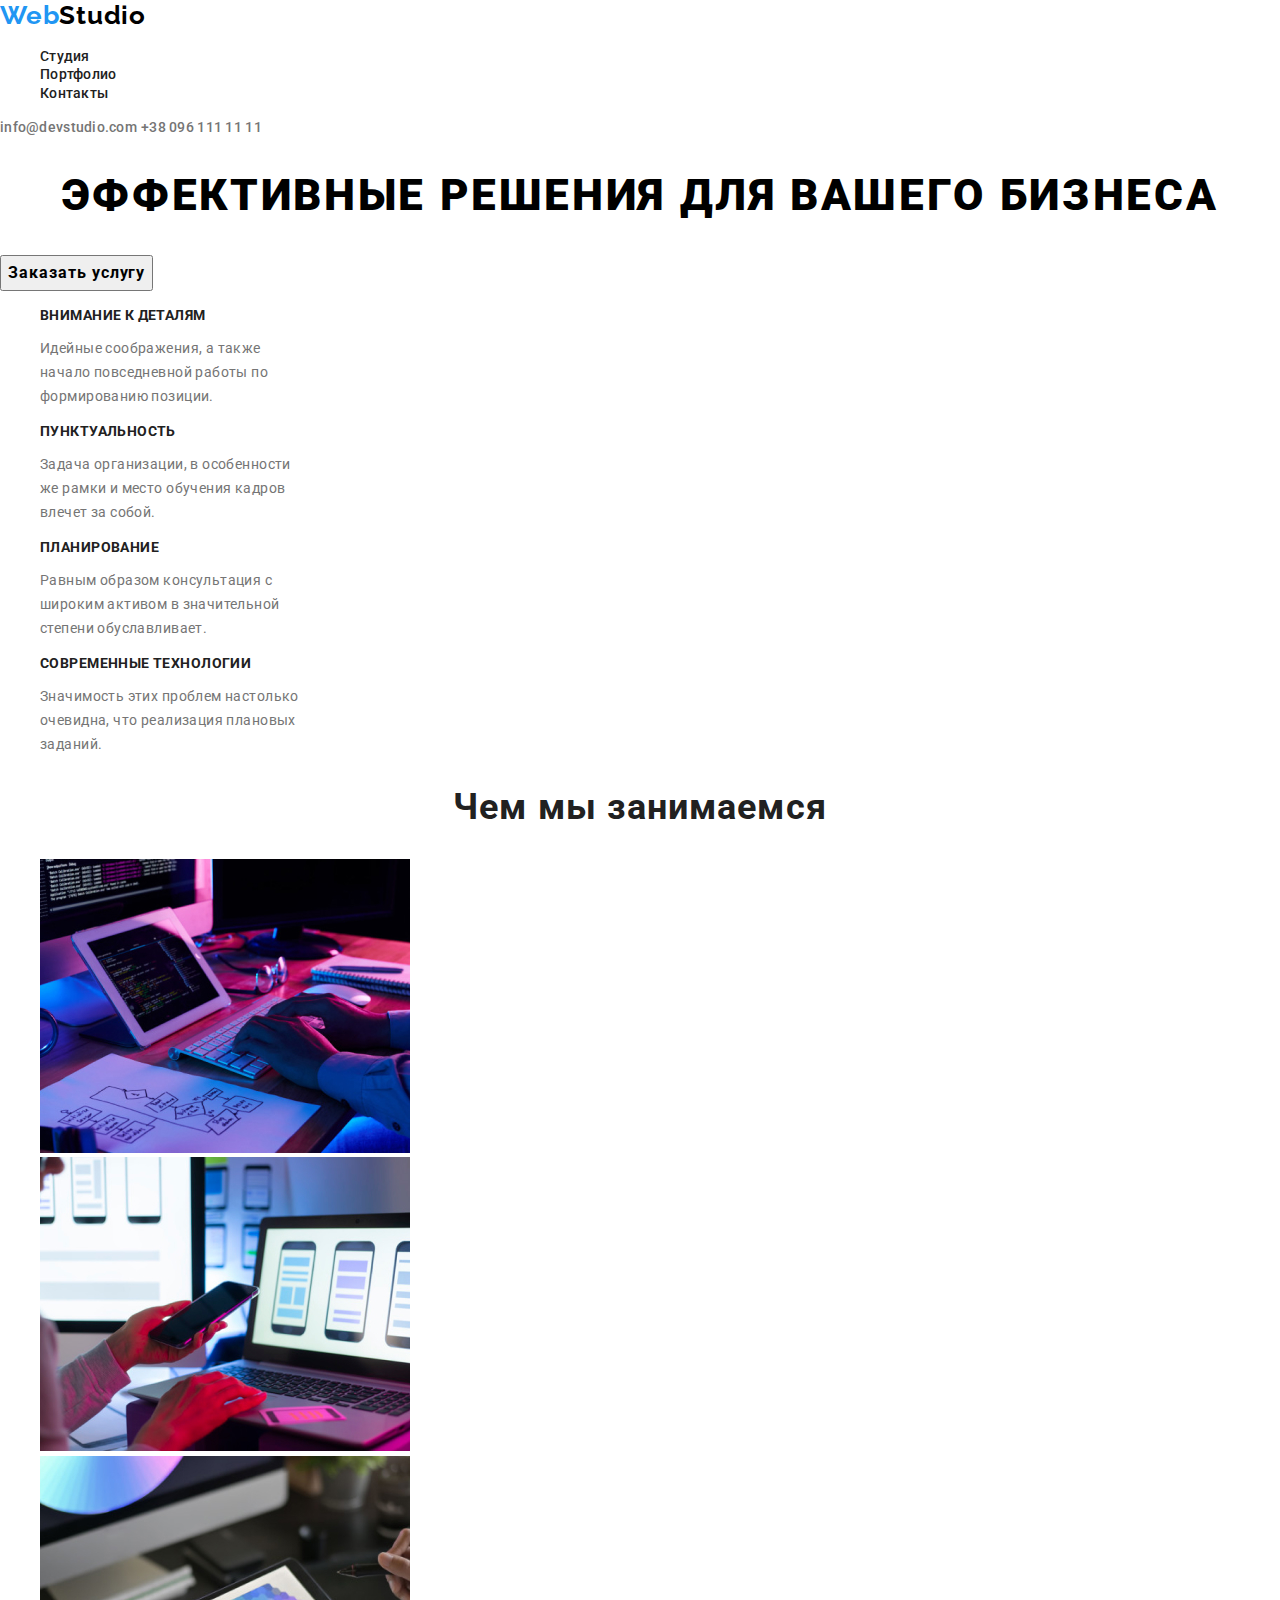
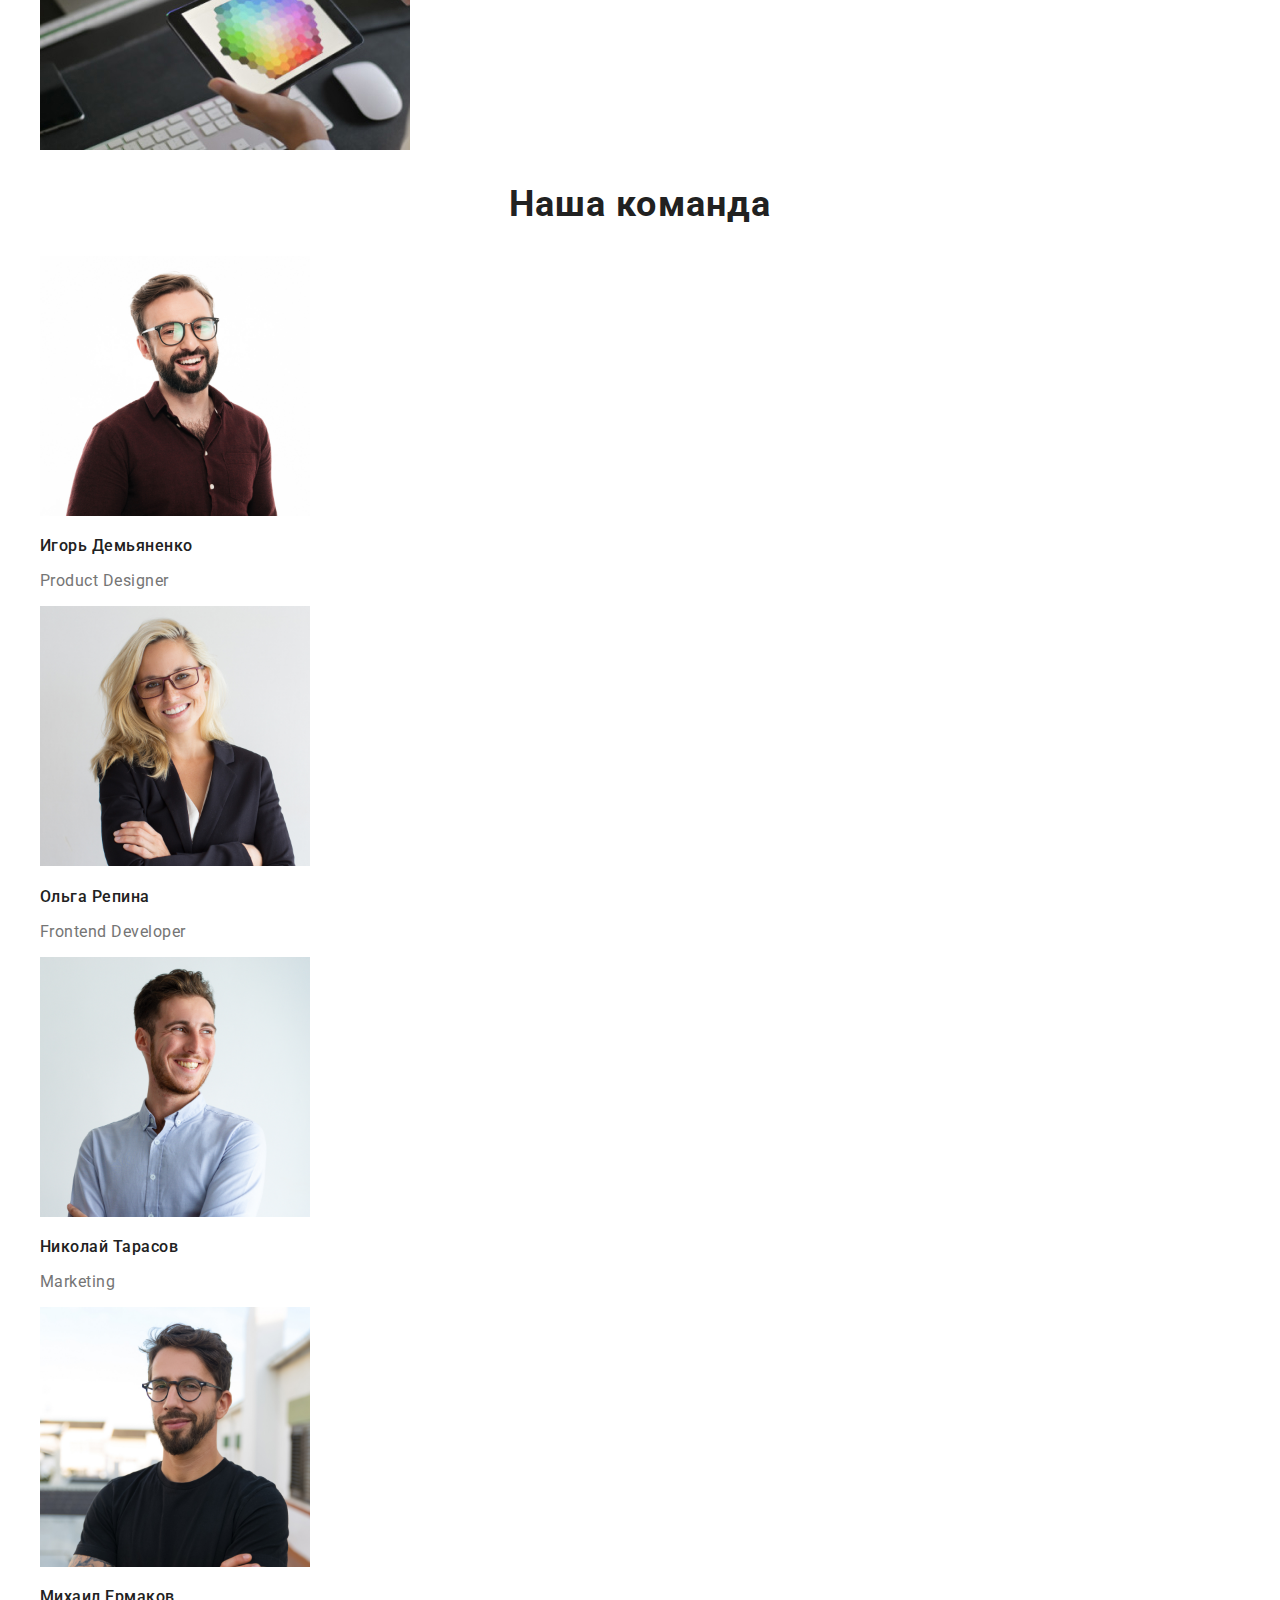
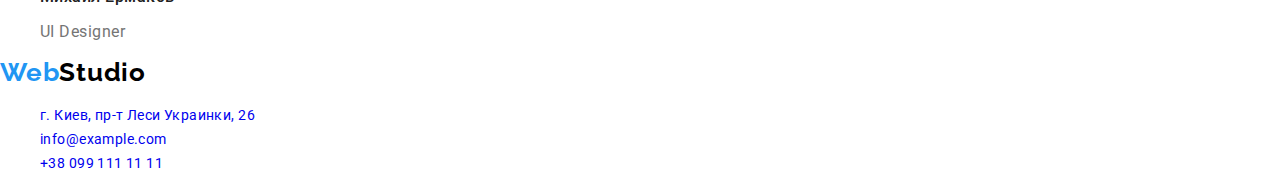
<file: index.html>
<!DOCTYPE html>
<html lang="ru">
  <head>
    <meta charset="UTF-8" />
    <meta name="viewport" content="width=device-width, initial-scale=1.0" />
    <title lang="en">WebStudio</title>
    <link
      rel="stylesheet"
      href="https://cdnjs.cloudflare.com/ajax/libs/modern-normalize/1.0.0/modern-normalize.css"
    />
    <link
      href="https://fonts.googleapis.com/css2?family=Raleway:wght@700&family=Roboto:wght@400;500;700;900&display=swap"
      rel="stylesheet"
    />
    <link rel="stylesheet" href="./css/style.css" />
  </head>
  <body>
    <!--HEADER-->
    <header class="header">
      <nav class="navigation">
        <a class="logo link" href="./index.html" aria-label="Логотип WebStudio">
          <span class="logo-item">Web</span>Studio</a
        >
        <ul class="navigation-list list">
          <li class="navigation-list-item">
            <a class="navigation-list-link link" href="./index.html">Студия</a>
          </li>
          <li class="navigation-list-item">
            <a class="navigation-list-link link" href="./portfolio.html"
              >Портфолио</a
            >
          </li>
          <li class="navigation-list-item">
            <a class="navigation-list-link link" href="">Контакты</a>
          </li>
        </ul>
      </nav>
      <address class="adress">
        <a class="header-mail-link link" href="mailto:info@devstudio.com"
          >info@devstudio.com</a
        >
        <a class="header-tel-link link" href="tel:+380961111111"
          >+38 096 111 11 11</a
        >
      </address>
    </header>
    <main>
      <!--HERO-->
      <section class="hero">
        <h1 class="hero-title">Эффективные решения для вашего бизнеса</h1>
        <button class="modal-btn" type="button">Заказать услугу</button>
      </section>
      <!--Our advantages-->
      <section class="advantages-section">
        <h2 class="hero-section-title" hidden>Наши преимущества</h2>
        <ul class="advantages-list list">
          <li class="advantages-list-item">
            <h3 class="advantages-title">Внимание к деталям</h3>
            <p class="advantages-description">
              Идейные соображения, а также <br />
              начало повседневной работы по <br />
              формированию позиции.
            </p>
          </li>
          <li class="advantages-list-item">
            <h3 class="advantages-title">Пунктуальность</h3>
            <p class="advantages-description">
              Задача организации, в особенности <br />
              же рамки и место обучения кадров<br />
              влечет за собой.
            </p>
          </li>
          <li class="advantages-list-item">
            <h3 class="advantages-title">Планирование</h3>
            <p class="advantages-description">
              Равным образом консультация с<br />
              широким активом в значительной<br />
              степени обуславливает.
            </p>
          </li>
          <li class="advantages-list-item">
            <h3 class="advantages-title">Современные технологии</h3>
            <p class="advantages-description">
              Значимость этих проблем настолько<br />
              очевидна, что реализация плановых<br />
              заданий.
            </p>
          </li>
        </ul>
      </section>

      <!--What are we doing-->
      <section class="doing-section">
        <h2 class="hero-section-title">Чем мы занимаемся</h2>
        <ul class="doing-list list">
          <li class="doing-list-item">
            <img
              class="doing-img"
              src="./images/what-are-we-doing/what-are-we-doing-img-1.jpg"
              alt="специалист изучает дизайны мобильных телефонов на компьютере"
              width="370"
              height="294"
            />
          </li>
          <li class="doing-list-item">
            <img
              class="doing-img"
              src="./images/what-are-we-doing/what-are-we-doing-img-2.jpg"
              alt="специалист изучает дизайны мобильных телефонов на компьютере"
              width="370"
              height="294"
            />
          </li>
          <li class="doing-list-item">
            <img
              class="doing-img"
              src="./images/what-are-we-doing/what-are-we-doing-img-3.jpg"
              alt="специалист работает с цветами на планшете"
              width="370"
              height="294"
            />
          </li>
        </ul>
      </section>

      <!--Our team-->
      <section class="team-section">
        <h2 class="hero-section-title">Наша команда</h2>
        <ul class="team-list list">
          <li class="team-list-item">
            <img
              class="team-img"
              src="./images/our-team/member-1.jpg"
              alt="Член команды Игорь Демьяненко"
              width="270"
              height="260"
            />
            <h3 class="team-title">Игорь Демьяненко</h3>
            <p class="team-title-description" lang="en">Product Designer</p>
          </li>
          <li class="team-list-item">
            <img
              class="team-img"
              src="./images/our-team/member-2.jpg"
              alt="Член команды Ольга Репина"
              width="270"
              height="260"
            />
            <h3 class="team-title">Ольга Репина</h3>
            <p class="team-title-description" lang="en">Frontend Developer</p>
          </li>
          <li class="team-list-item">
            <img
              src="./images/our-team/member-3.jpg"
              alt="Член команды Николай Тарасов"
              width="270"
              height="260"
            />
            <h3 class="team-title">Николай Тарасов</h3>
            <p class="team-title-description" lang="en">Marketing</p>
          </li>
          <li class="team-list-item">
            <img
              src="./images/our-team/member-4.jpg"
              alt="Член команды Михаил Ермаков"
              width="270"
              height="260"
            />
            <h3 class="team-title">Михаил Ермаков</h3>
            <p class="team-title-description" lang="en">UI Designer</p>
          </li>
        </ul>
      </section>
    </main>

    <!--Footer-->
    <footer class="footer">
      <a class="logo link" href="/index.html" aria-label="Логотип WebStudio">
        <span class="logo-item">Web</span>Studio
      </a>
      <address class="adress">
        <ul class="footer-list list">
          <li class="footer-list-item">
            <a
              class="footer-adress-link link"
              href="https://goo.gl/maps/Tn6iYeRyKpCLgesP7"
              target="_blank"
              >г. Киев, пр-т Леси Украинки, 26</a
            >
          </li>
          <li class="footer-list-item">
            <a class="footer-mail-link link" href="mailto:info@example.com"
              >info@example.com</a
            >
          </li>
          <li class="footer-list-item">
            <a class="footer-tel-link link" href="tel:+380991111111"
              >+38 099 111 11 11</a
            >
          </li>
        </ul>
      </address>
    </footer>
  </body>
</html>
</file>
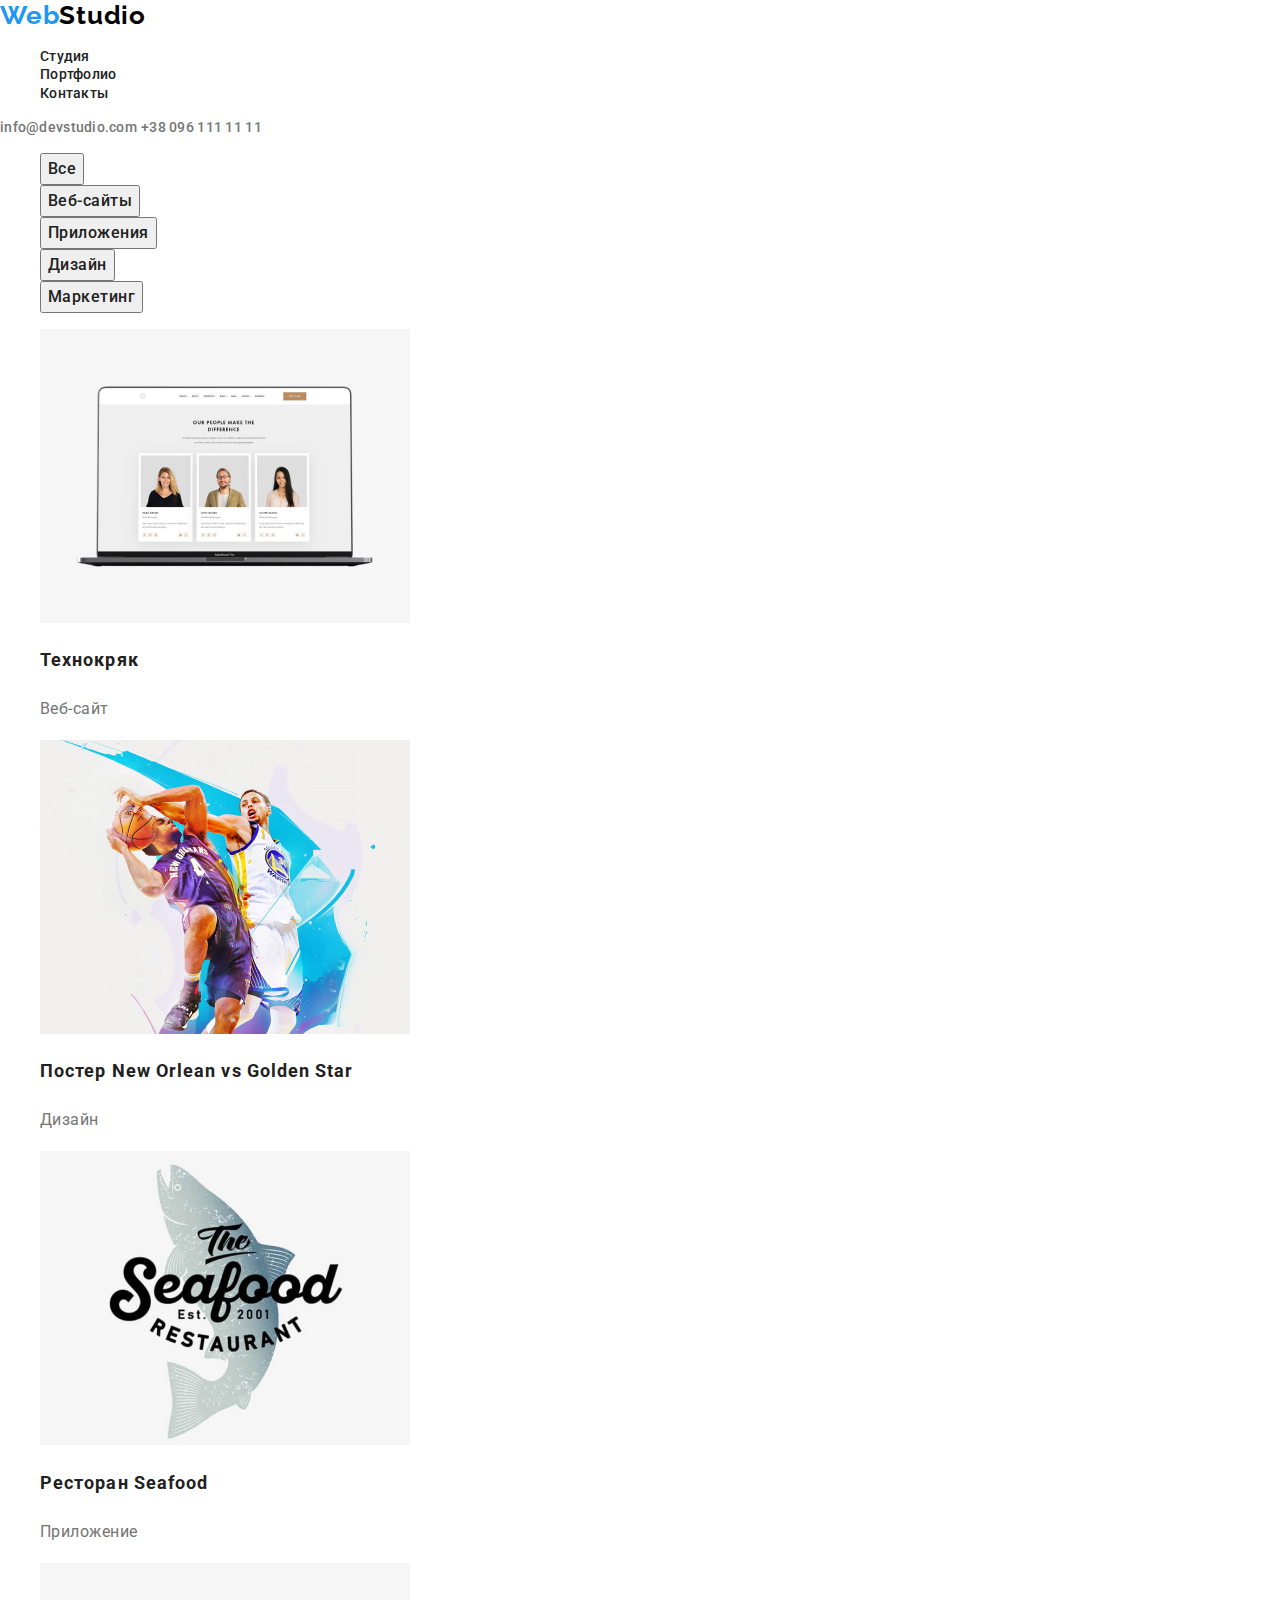
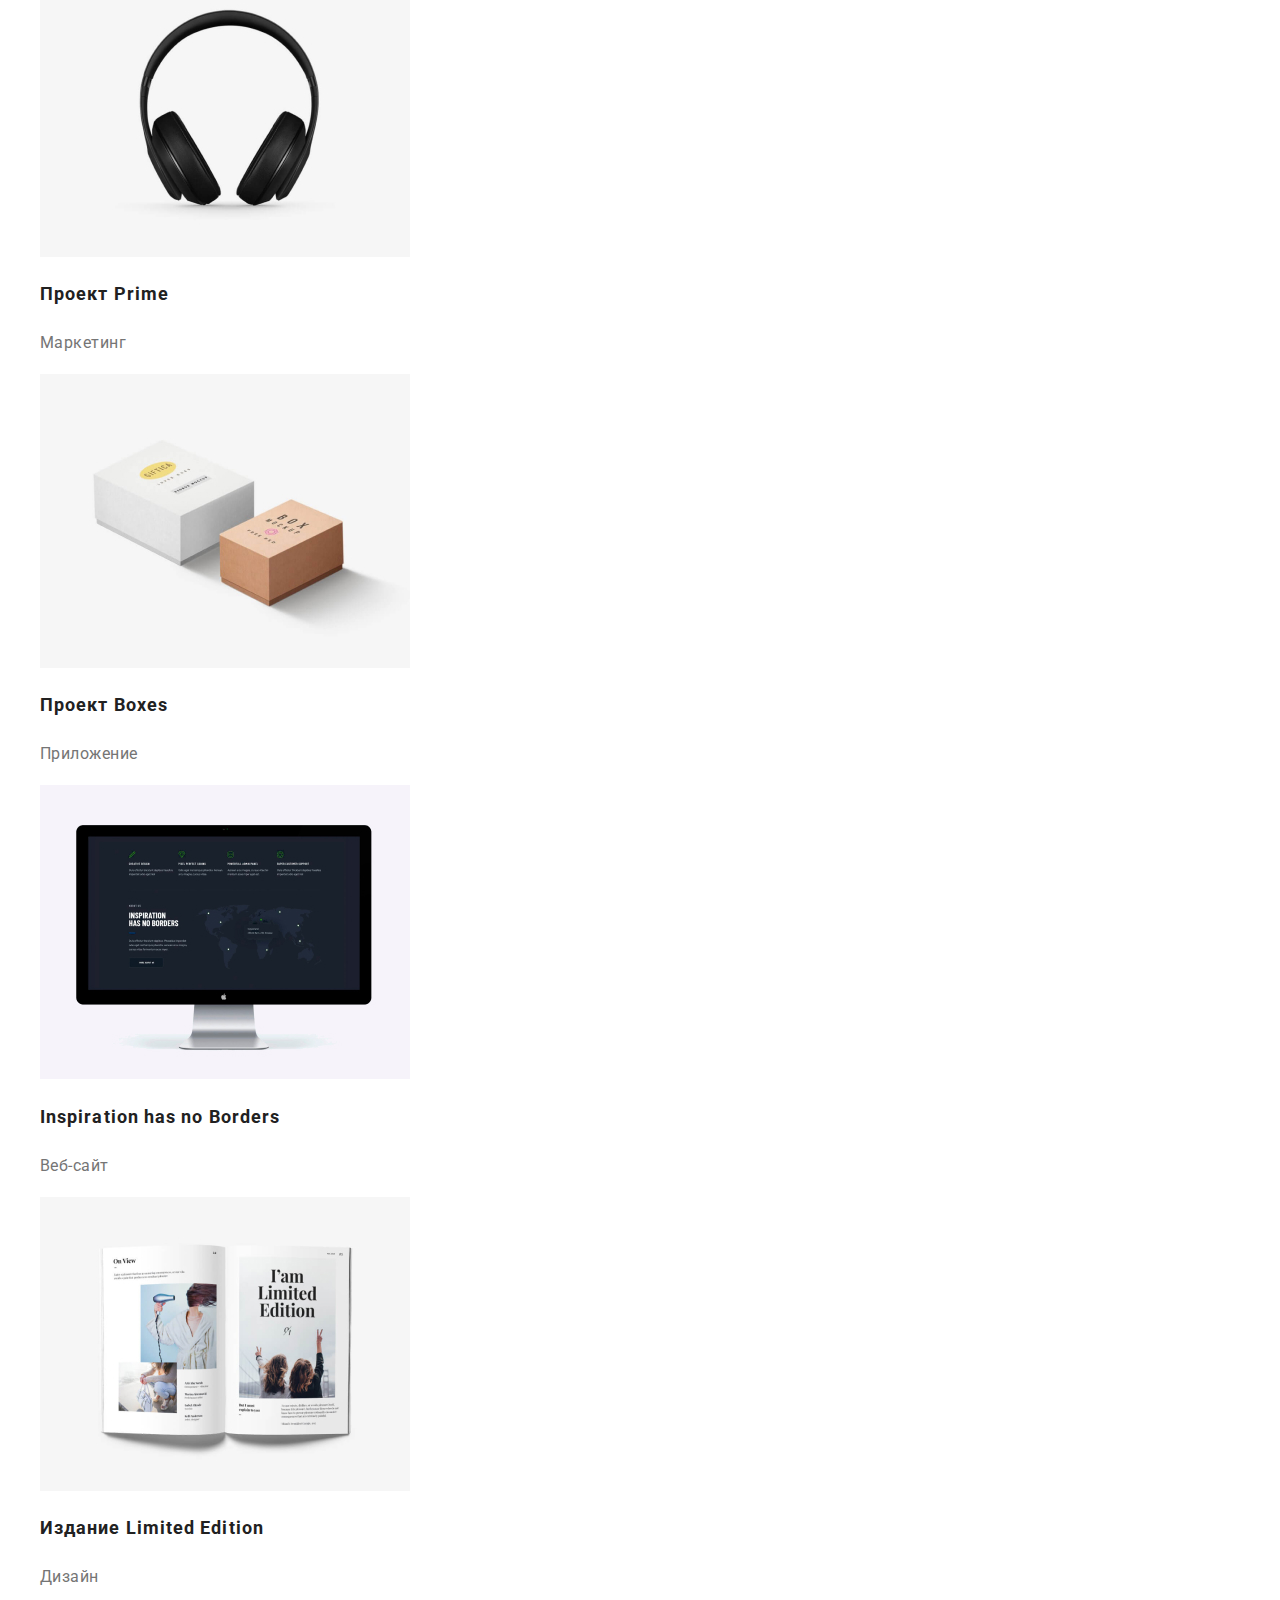
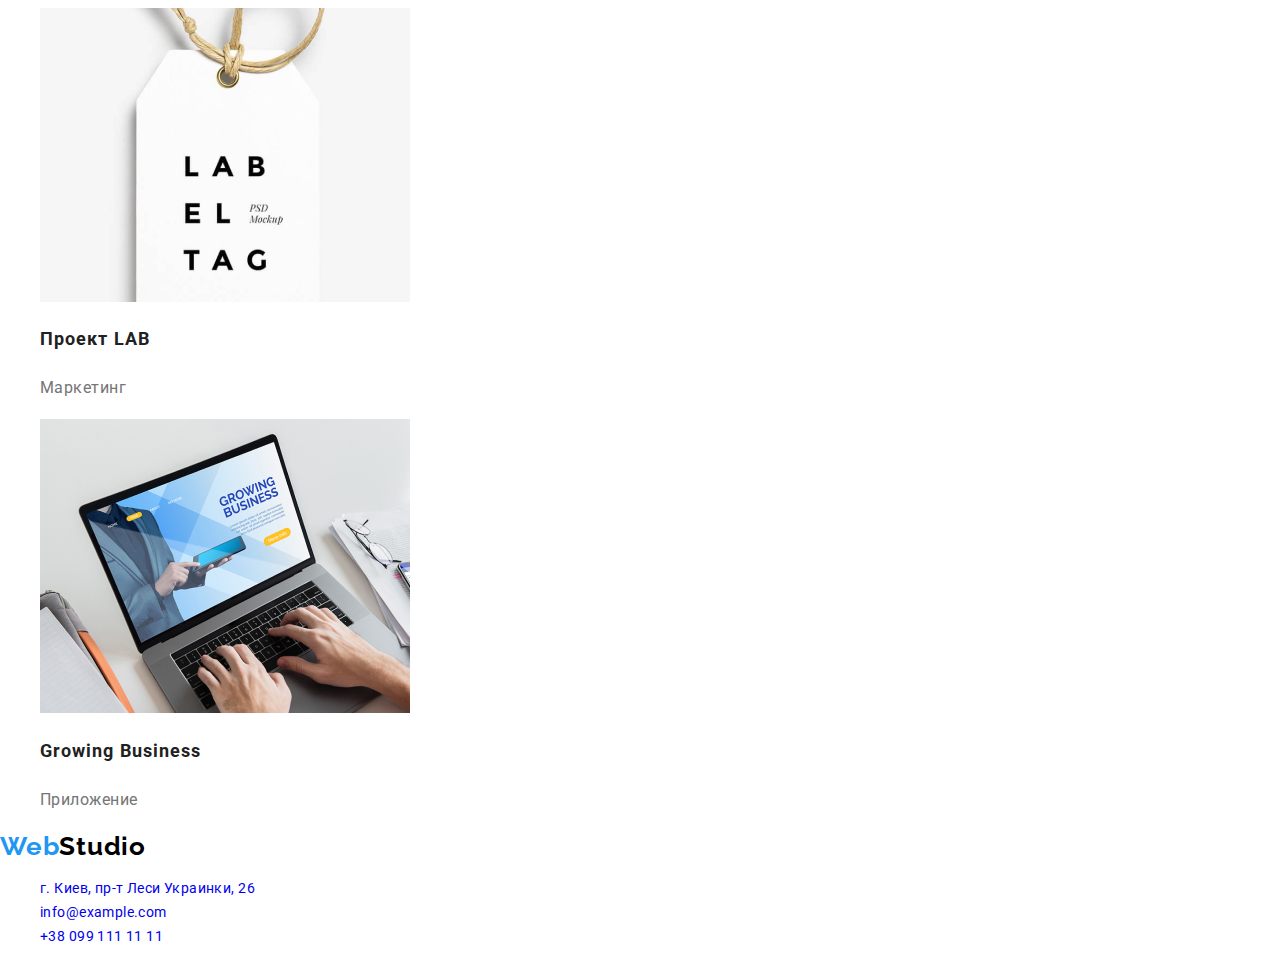
<file: portfolio.html>
<!DOCTYPE html>
<html lang="ru">
  <head>
    <meta charset="UTF-8" />
    <meta name="viewport" content="width=device-width, initial-scale=1.0" />
    <title lang="en">WebStudio</title>
    <link
      rel="stylesheet"
      href="https://cdnjs.cloudflare.com/ajax/libs/modern-normalize/1.0.0/modern-normalize.css"
    />
    <link
      href="https://fonts.googleapis.com/css2?family=Raleway:wght@700&family=Roboto:wght@400;500;700;900&display=swap"
      rel="stylesheet"
    />
    <link rel="stylesheet" href="./css/style.css" />
  </head>
  <body>
    <!--HEADER-->
    <header class="header">
      <nav class="navigation">
        <a class="logo link" href="./index.html" aria-label="Логотип WebStudio">
          <span class="logo-item">Web</span>Studio</a
        >
        <ul class="navigation-list list">
          <li class="navigation-list-item">
            <a class="navigation-list-link link" href="./index.html">Студия</a>
          </li>
          <li class="navigation-list-item">
            <a class="navigation-list-link link" href="./portfolio.html"
              >Портфолио</a
            >
          </li>
          <li class="navigation-list-item">
            <a class="navigation-list-link link" href="">Контакты</a>
          </li>
        </ul>
      </nav>
      <address class="adress">
        <a class="header-mail-link link" href="mailto:info@devstudio.com"
          >info@devstudio.com</a
        >
        <a class="header-tel-link link" href="tel:+380961111111"
          >+38 096 111 11 11</a
        >
      </address>
    </header>
    <main>
      <!--HERO-->
      <section class="portfolio-hero">
        <h1 class="portfolio-hero-title" hidden>Портфолио</h1>
        <ul class="portfolio-title-list list">
          <li class="portfolio-hero-item">
            <button class="portfolio-btn" type="button">Все</button>
          </li>
          <li class="portfolio-hero-item">
            <button class="portfolio-btn" type="button">Веб-сайты</button>
          </li>
          <li class="portfolio-hero-item">
            <button class="portfolio-btn" type="button">Приложения</button>
          </li>
          <li class="portfolio-hero-item">
            <button class="portfolio-btn" type="button">Дизайн</button>
          </li>
          <li class="portfolio-hero-item">
            <button class="portfolio-btn" type="button">Маркетинг</button>
          </li>
        </ul>
        <ul class="portfolio-hero-list list">
          <li class="portfolio-hero-list-item">
            <img
              class="portfolio-img"
              src="./images/portfolio/img-1.jpg"
              alt="Ноутбук"
              width="370"
              height="294"
            />
            <a href=""></a>
            <h2 class="portfolio-hero-section-title">Технокряк</h2>
            <p class="portfolio-hero-section-subtitle">Веб-сайт</p>
          </li>
          <li class="portfolio-hero-list-item">
            <img
              class="portfolio-img"
              src="./images/portfolio/img-2.jpg"
              alt="Спортсмены играют в баскетбол"
              width="370"
              height="294"
            />
            <a href=""></a>
            <h2 class="portfolio-hero-section-title">
              Постер <span lang="en">New Orlean vs Golden Star</span>
            </h2>
            <p class="portfolio-hero-section-subtitle">Дизайн</p>
          </li>
          <li class="portfolio-hero-list-item">
            <img
              class="portfolio-img"
              src="./images/portfolio/img-3.jpg"
              alt="Логотип ресторана"
              width="370"
              height="294"
            />
            <a href=""></a>
            <h2 class="portfolio-hero-section-title">
              Ресторан<span lang="en"> Seafood</span>
            </h2>
            <p class="portfolio-hero-section-subtitle">Приложение</p>
          </li>
          <li class="portfolio-hero-list-item">
            <img
              class="portfolio-img"
              src="./images/portfolio/img-4.jpg"
              alt="Наушники"
              width="370"
              height="294"
            />
            <a href=""></a>
            <h2 class="portfolio-hero-section-title">
              Проект<span lang="en"> Prime</span>
            </h2>
            <p class="portfolio-hero-section-subtitle">Маркетинг</p>
          </li>
          <li class="portfolio-hero-list-item">
            <img
              class="portfolio-img"
              src="./images/portfolio/img-5.jpg"
              alt="Две картонные коробки"
              width="370"
              height="294"
            />
            <a href=""></a>
            <h2 class="portfolio-hero-section-title">
              Проект <span lang="en">Boxes</span>
            </h2>
            <p class="portfolio-hero-section-subtitle">Приложение</p>
          </li>
          <li class="portfolio-hero-list-item">
            <img
              class="portfolio-img"
              src="./images/portfolio/img-6.jpg"
              alt="Монитор от компьютера"
              width="370"
              height="294"
            />
            <a href=""></a>
            <h2 class="portfolio-hero-section-title" lang="en">
              Inspiration has no Borders
            </h2>
            <p class="portfolio-hero-section-subtitle">Веб-сайт</p>
          </li>
          <li class="portfolio-hero-list-item">
            <img
              class="portfolio-img"
              src="./images/portfolio/img-7.jpg"
              alt="Открытаяя книга"
              width="370"
              height="294"
            />
            <a href=""></a>
            <h2 class="portfolio-hero-section-title">
              Издание <span lang="en">Limited Edition</span>
            </h2>
            <p class="portfolio-hero-section-subtitle">Дизайн</p>
          </li>
          <li class="portfolio-hero-list-item">
            <img
              class="portfolio-img"
              src="./images/portfolio/img-8.jpg"
              alt="Бирка с логотипом компании"
              width="370"
              height="294"
            />
            <a href=""></a>
            <h2 class="portfolio-hero-section-title">
              Проект <span lang="en">LAB</span>
            </h2>
            <p class="portfolio-hero-section-subtitle">Маркетинг</p>
          </li>
          <li class="portfolio-hero-list-item">
            <img
              class="portfolio-img"
              src="./images/portfolio/img-9.jpg"
              alt="Человек работает на ноутбуке"
              width="370"
              height="294"
            />
            <a href=""></a>
            <h2 class="portfolio-hero-section-title" lang="en">
              Growing Business
            </h2>
            <p class="portfolio-hero-section-subtitle">Приложение</p>
          </li>
        </ul>
      </section>
    </main>
    <!--Footer-->
    <footer class="footer">
      <a class="logo link" href="/index.html" aria-label="Логотип WebStudio">
        <span class="logo-item">Web</span>Studio
      </a>
      <address class="adress">
        <ul class="footer-list list">
          <li class="footer-list-item">
            <a
              class="footer-adress-link link"
              href="https://goo.gl/maps/Tn6iYeRyKpCLgesP7"
              target="_blank"
              >г. Киев, пр-т Леси Украинки, 26</a
            >
          </li>
          <li class="footer-list-item">
            <a class="footer-mail-link link" href="mailto:info@example.com"
              >info@example.com</a
            >
          </li>
          <li class="footer-list-item">
            <a class="footer-tel-link link" href="tel:+380991111111"
              >+38 099 111 11 11</a
            >
          </li>
        </ul>
      </address>
    </footer>
  </body>
</html>
</file>
<file: css/style.css>
:root {
  --accent-color: #2196f3;
  --title-text-color: #212121;
  --description-subtitle-color: #757575;
  --logo-color: #000000;
}

body {
  font-family: "Roboto", sans-serif;
  font-style: normal;
}

.list {
  list-style: none;
}
.link {
  text-decoration: none;
}
.adress {
  font-style: normal;
}
/*==Header===*/
.logo {
  font-family: Raleway;
  font-style: normal;
  font-weight: 700;
  font-size: 26px;
  line-height: 1.192;
  letter-spacing: 0.03em;
  color: var(--logo-color);
}
.logo-item {
  font-family: Raleway;
  font-style: normal;
  font-weight: 700;
  font-size: 26px;
  line-height: 1.192;
  letter-spacing: 0.03em;
  color: var(--accent-color);
}
.navigation-list-link {
  font-weight: 500;
  font-size: 14px;
  line-height: 1.142;
  letter-spacing: 0.02em;
  color: var(--title-text-color);
}
.navigation-list-link:hover,
.navigation-list-link:focus {
  color: var(--accent-color);
}
.navigation-list-link:active {
  color: var(--accent-color);
}
.header-mail-link,
.header-tel-link {
  font-weight: 500;
  font-size: 14px;
  line-height: 1.142;
  letter-spacing: 0.02em;
  color: var(--description-subtitle-color);
}
.header-mail-link:hover,
.header-mail-link:focus,
.header-tel-link:hover,
.header-tel-link:focus {
  color: var(--accent-color);
}
.header-mail-link:active,
.header-tel-link:active {
  color: var(--accent-color);
}
/*== End Header===*/
/*== HERO===*/
.hero-title {
  font-weight: 900;
  font-size: 44px;
  line-height: 1.363;
  text-align: center;
  letter-spacing: 0.06em;
  text-transform: uppercase;
  /*color: #ffffff;*/
}
.modal-btn {
  font-weight: 700;
  font-size: 16px;
  line-height: 1.875;
  display: flex;
  align-items: center;
  text-align: center;
  letter-spacing: 0.06em;
  /*color: #FFFFFF;*/
}
.hero-section-title {
  font-weight: 700;
  font-size: 36px;
  line-height: 1.166;
  text-align: center;
  letter-spacing: 0.03em;
  color: var(--title-text-color);
}
.advantages-title {
  font-weight: 700;
  font-size: 14px;
  line-height: 1.142;
  letter-spacing: 0.03em;
  text-transform: uppercase;
  color: var(--title-text-color);
}
.advantages-description {
  font-weight: normal;
  font-size: 14px;
  line-height: 1.714;
  letter-spacing: 0.03em;
  color: var(--description-subtitle-color);
}
.team-title {
  font-weight: 500;
  font-size: 16px;
  line-height: 1.187;
  letter-spacing: 0.03em;
  color: var(--title-text-color);
}
.team-title-description {
  font-weight: 400;
  font-size: 16px;
  line-height: 1.187;
  letter-spacing: 0.03em;
  color: var(--description-subtitle-color);
}
.portfolio-btn {
  font-weight: 500;
  font-size: 16px;
  line-height: 1.625;
  text-align: center;
  letter-spacing: 0.03em;
  color: var(--title-text-color);
}
.portfolio-btn:hover,
.portfolio-btn:focus,
.portfolio-btn:active {
  /*color: #ffffff*/
}
.portfolio-hero-section-title {
  font-weight: 700;
  font-size: 18px;
  line-height: 36px;
  letter-spacing: 0.06em;
  color: var(--title-text-color);
}
.portfolio-hero-section-subtitle {
  font-weight: 400;
  font-size: 16px;
  line-height: 30px;
  letter-spacing: 0.03em;
  color: var(--description-subtitle-color);
}
/*== End HERO===*/
/*== Footer===*/
.footer-adress-link {
  font-weight: normal;
  font-size: 14px;
  line-height: 1.714;
  letter-spacing: 0.03em;
  list-style: none;
  /*color: #FFFFFF;*/
}
.footer-mail-link,
.footer-tel-link {
  font-weight: normal;
  font-size: 14px;
  line-height: 1.714;
  letter-spacing: 0.03em;
  /*color: rgba(255, 255, 255, 0.6);*/
}
/*== End Footer===*/
</file>
